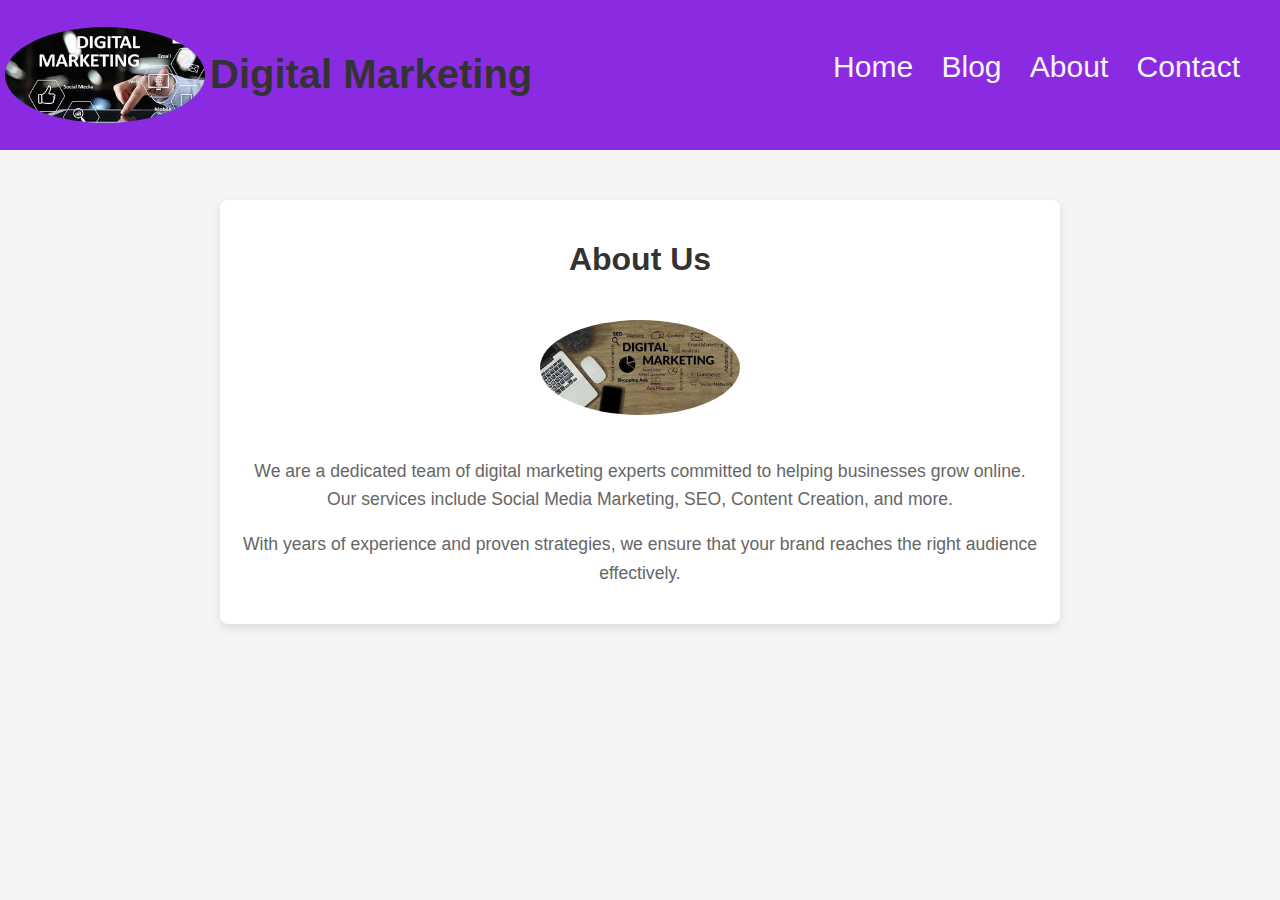
<file: about.html>
<!DOCTYPE html>
<html lang="en">
<head>
    <meta charset="UTF-8">
    <meta name="viewport" content="width=device-width, initial-scale=1.0">
    <title>Document</title>
    <link rel="stylesheet" href="about.css">
</head>
<body>
    <header>
        <div class="navbar">
            <div class="logo-section">
                <img src="digi18.jfif" alt="">
                <h1>Digital Marketing</h1>
            </div>
            <div class="nav-links">
                <a href="Index.html">Home</a>
                <a href="Blog.html">Blog</a>
                <a href="About.html">About</a>
                <a href="contact.html">Contact</a>
            </div>

        </div>
    </header>
    <section>
        <h1>About Us</h1>
        <img src="digi19.jfif" alt="Our Team">
        <p>We are a dedicated team of digital marketing experts committed to helping businesses grow online. Our services include Social Media Marketing, SEO, Content Creation, and more.</p>
        <p>With years of experience and proven strategies, we ensure that your brand reaches the right audience effectively.</p>
    </section>

    
</body>
</html>
</file>
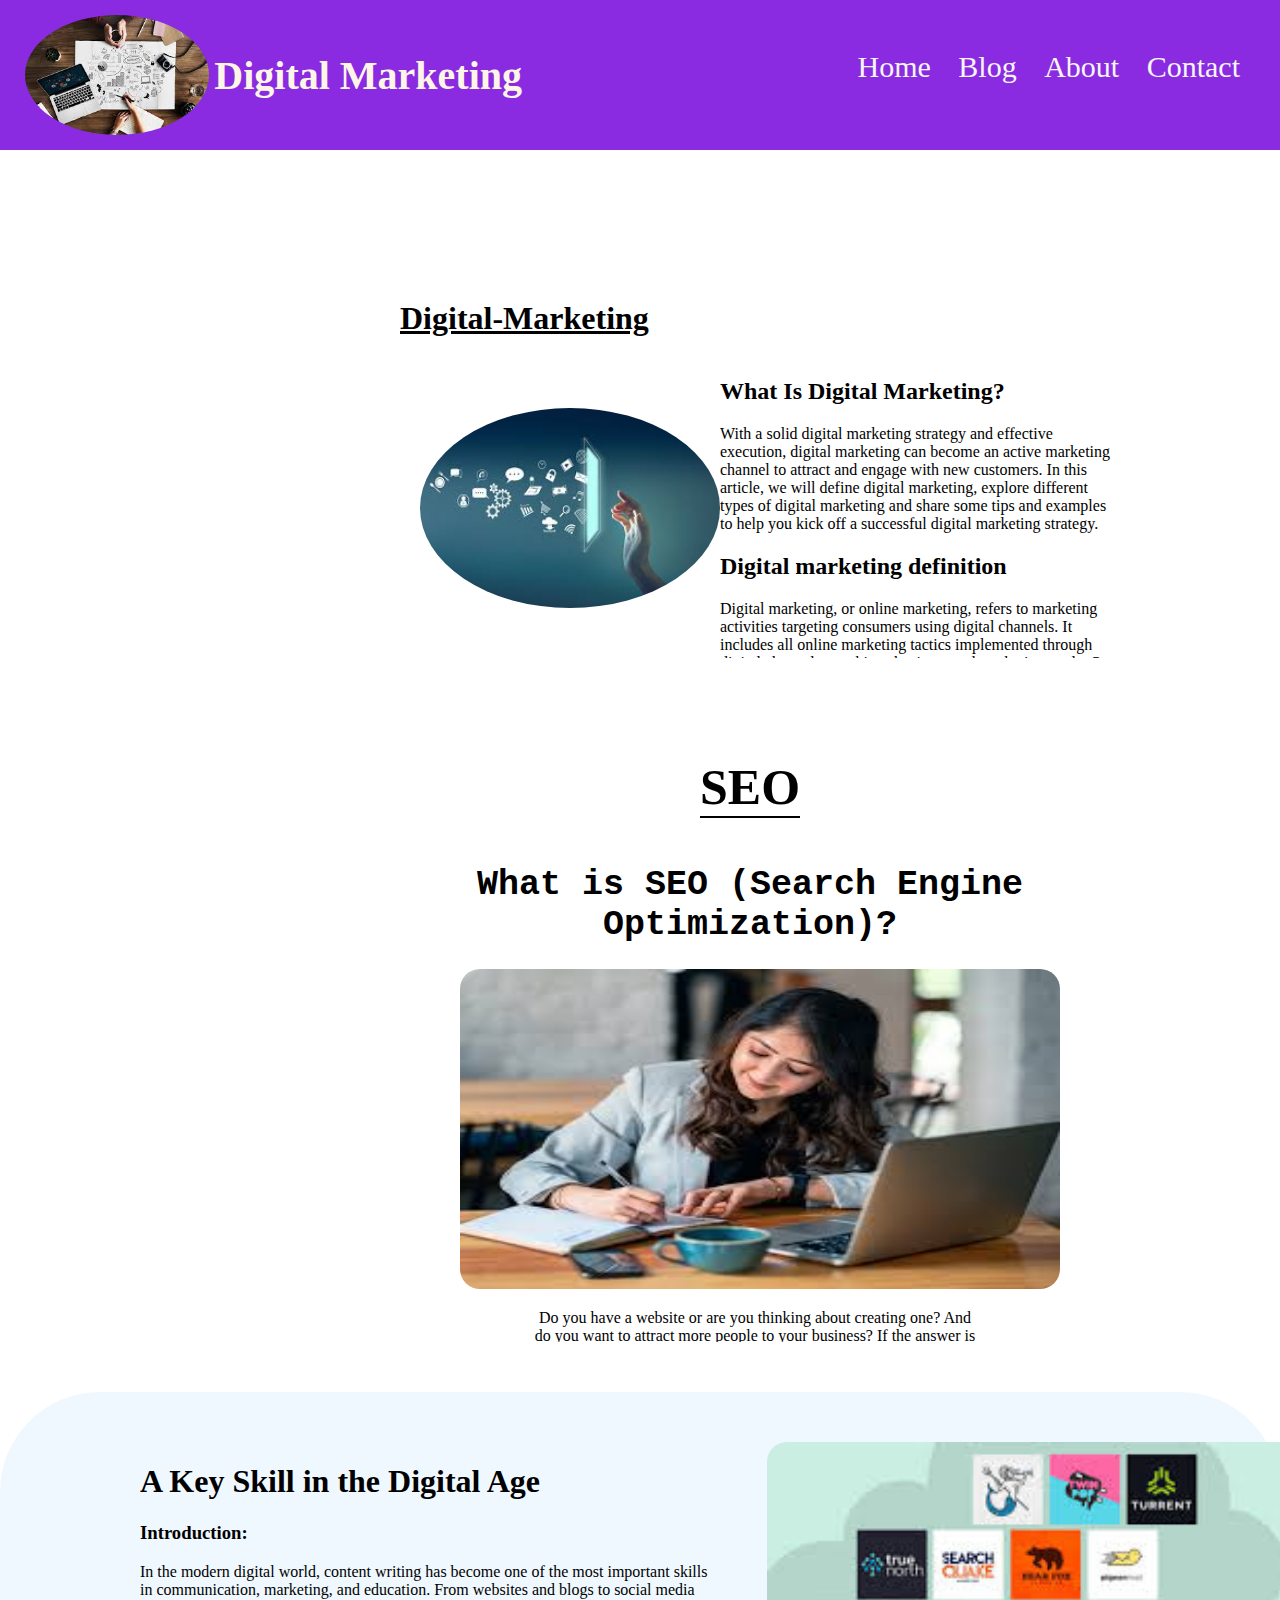
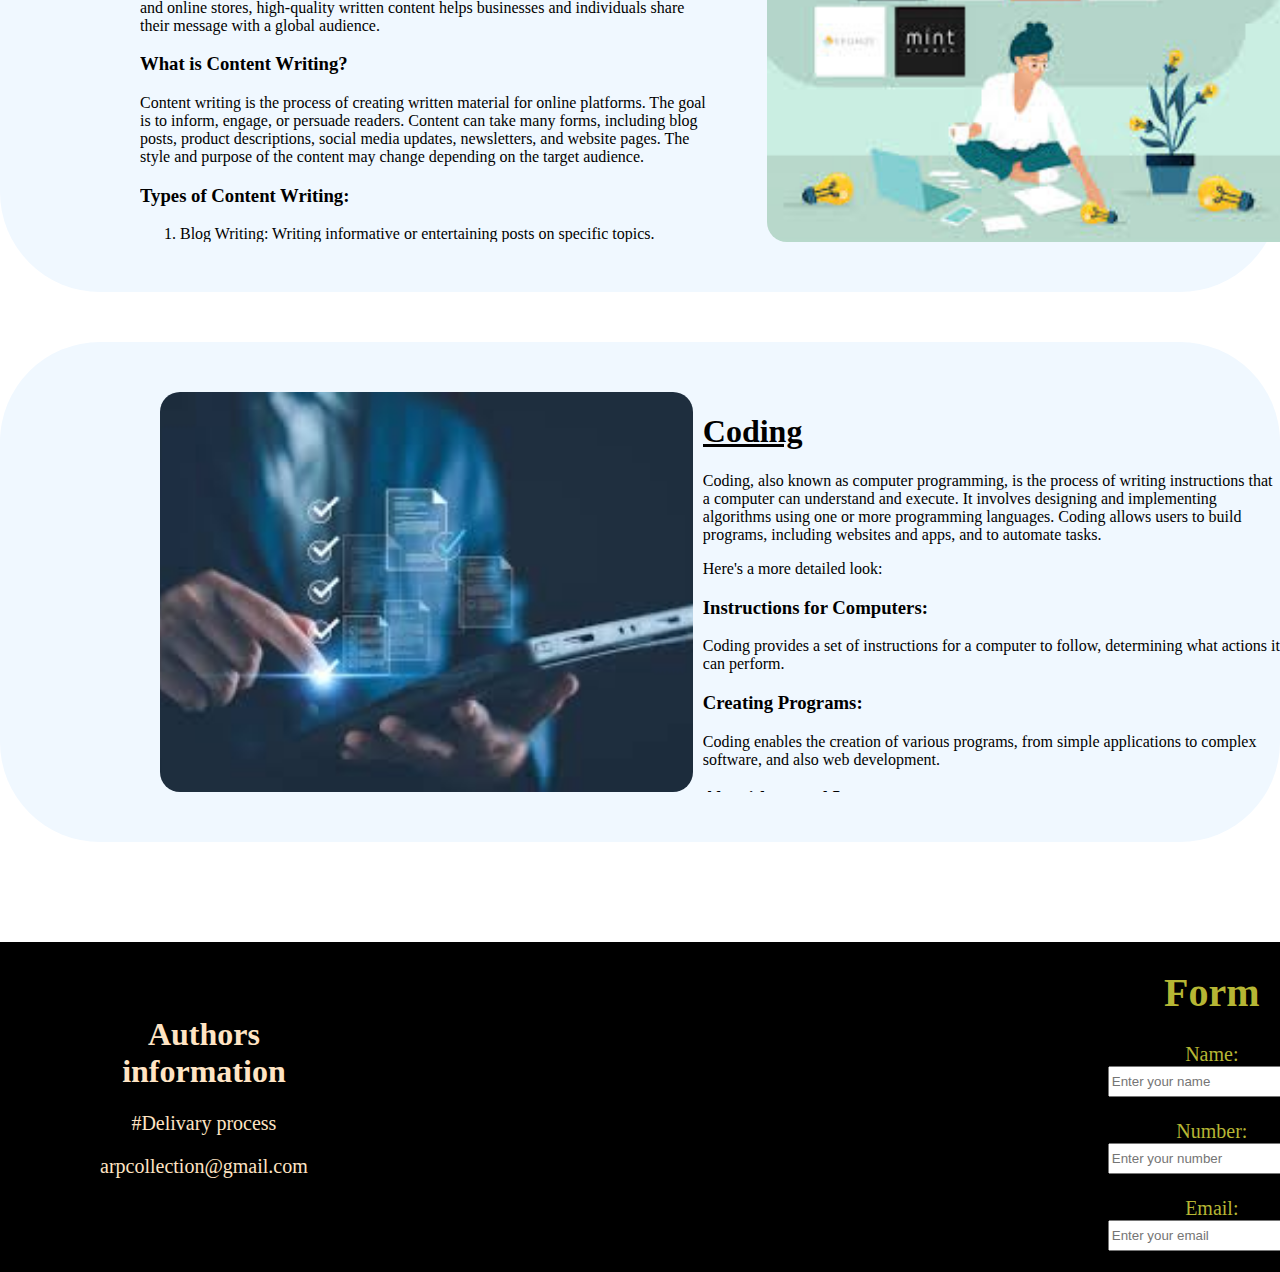
<file: blog.html>
<!DOCTYPE html>
<html lang="en">
<head>
    <meta charset="UTF-8">
    <meta name="viewport" content="width=device-width, initial-scale=1.0">
    <title>Document</title>
    <link rel="stylesheet" href="blog.css">
</head>
<body>
    <header>
        <div class="navbar">
            <div class="logo-section">
                <img src="digi10.jfif" alt="">
                <h1>Digital Marketing</h1>
            </div>
            <div class="nav-links">
                <a href="Index.html">Home</a>
                <a href="blog">Blog</a>
                <a href="About.html">About</a>
                <a href="contact.html">Contact</a>
            </div>

        </div>
    </header>

    <!-- Background -->
    <section>
        <div class="digital-marketing" id="digital-marketing1">
         <h1><u>Digital-Marketing</u></h1>
         <div class="div-two">
            <div class="digital-img">
            <img src="digi11.jfif" alt="">

        </div>
        <div class="content">
           
            <h2>What Is Digital Marketing?</h2>
            <p>With a solid digital marketing strategy and effective execution, digital marketing can become an active marketing channel to attract and engage with new customers.

              In this article, we will define digital marketing, explore different types of digital marketing and share some tips and examples to help you kick off a successful digital marketing strategy.</p>
            <h2>Digital marketing definition</h2>
<p>Digital marketing, or online marketing, refers to marketing activities targeting consumers using digital channels. It includes all online marketing tactics implemented through digital channels to achieve business and marketing goals. 

One big advantage of online marketing over traditional marketing is the ability to gather and analyze data in real-time. Digital marketing teams can make data-driven decisions to achieve their business and marketing goals.

</p>
<h2>Digital marketing channels</h2>
<p>In today’s digital world, there are various channels to conduct marketing activities. Each of these channels offers its own unique advantages and challenges. 

Let’s look into different channels and what each of these channels can bring.

Social media marketing: Social media marketing helps companies increase brand awareness, engage with customers, and direct traffic to the company website. It is a great tool to keep customers informed about the latest news, products, or services.

Content marketing: Content marketing helps attract, nurture, inform, and entertain potential customers to earn their trust and loyalty. Content marketing can also serve as inbound marketing when scaled effectively. It can be in the form of blog posts, videos, and infographics.

Search engine optimization: Search engine optimization (SEO) increases a website's visibility in search results, bringing in more traffic and conversions. SEO is a great channel for creating brand authority and targeting the right audience.

Email marketing: Email marketing is one of the best ways to attract and nurture new and existing customers, sharing timely and relevant information.

Video marketing: YouTube alone reaches more U.S. adults aged 18-49 than any cable network. Video marketing is an increasingly popular digital marketing channel, it provides content that engages customers and also ranks high on search engine pages.

Mobile marketing: Mobile marketing includes mobile banner ads, SMS messaging, push notifications, in-app ads, QR codes, and more. 

Influencer marketing: Influencer marketing entails sponsoring influencers to promote a brand and increase the reach of your product message.

Partnerships and affiliate marketing: In partnerships and affiliate marketing, you come to an agreement with a software or service provider and share/earn a commission for selling and attracting new customers.


Search engine marketing: Search engine marketing, e.g., Google ads, is an online advertising model used to drive traffic to websites and sales pages. </p><a href="">Read More...</a>

            
        </div>
    
    </div>

</div>
<div class="seo">
    <h1>SEO</h1>
</div>   
<div class="seo-content"  id="seo-content1">
        <pre><h1>What is SEO (Search Engine
Optimization)?</h1></pre>
        <img src="digi12.jfif" alt="">
        <div class="seo-p">
            <p>Do you have a website or are you thinking about creating one? And do you want to attract more people to your business? If the answer is yes, then there’s no doubt about it: SEO should be part of your marketing efforts. It’s a great way to build your brand and get people on your site. But what does it actually entail? In this post, we’ll give you an understanding of what SEO is and how you can get started!</p>
            <h2>What is SEO?</h2>
            <p>The acronym SEO stands for Search Engine Optimization. Let’s first get a definition from one of our principal SEO experts at Yoast, Alex :
            <a href="">Read More ...</a>

            
        </div>
           
</div>
<div class="content-writing" id="content-writing1">

<div class="content-text">
    <h1> A Key Skill in the Digital Age</h1>
    <h3>Introduction:</h3>
    <p>In the modern digital world, content writing has become one of the most important skills in communication, marketing, and education. From websites and blogs to social media and online stores, high-quality written content helps businesses and individuals share their message with a global audience.

</p>
<h3>What is Content Writing?</h3>
<p>Content writing is the process of creating written material for online platforms. The goal is to inform, engage, or persuade readers. Content can take many forms, including blog posts, product descriptions, social media updates, newsletters, and website pages. The style and purpose of the content may change depending on the target audience.</p>
<h3>Types of Content Writing:</h3>
<ol type="1">
    <li><p>Blog Writing: Writing informative or entertaining posts on specific topics.</p></li>
    <li><p>SEO Writing: Creating content that is optimized for search engines using keywords.</p></li>
    <li><p>Copywriting: Writing promotional or advertising material to convince people to buy or take action.</p></li>
    <li><p>Technical Writing: Explaining complex topics in a simple and clear way (e.g., manuals or guides).</p></li>
    <li><p>Creative Writing: Storytelling, poems, or other imaginative works published online.</p></li>
</ol>
<h3>Skills Needed for Content Writing:</h3>
<p>To be a successful content writer, one needs a mix of creativity, research ability, and language skills. Important skills include:</p>
<a href=""><button>Read More...</button></a>

</div>
<div class="content-img">
    <img src="digi13.jfif" alt="">
</div>

</div>
<div class="coding" id="coding1">
    <div class="coding-img">
        <img src="digi14.jfif" alt="">
    </div>
    <div class="coding-text">
        <h1><u>Coding</u></h1>
        <p>Coding, also known as computer programming, is the process of writing instructions that a computer can understand and execute. It involves designing and implementing algorithms using one or more programming languages. Coding allows users to build programs, including websites and apps, and to automate tasks. </p>
        <p>Here's a more detailed look:</p>
        <h3>Instructions for Computers:</h3>
        <p>Coding provides a set of instructions for a computer to follow, determining what actions it can perform. </p>
        <h3>Creating Programs:</h3>
        <p>Coding enables the creation of various programs, from simple applications to complex software, and also web development. </p>
        <h3>Algorithms and Languages:</h3>
        <p>Coding involves designing algorithms (step-by-step procedures) and using programming languages (e.g., Python, Java, JavaScript) to translate these algorithms into code.</p>
        <h3>Benefits of Learning to Code:</h3>
        <ul><li>Problem-solving: Coding is a great way to improve problem-solving skills. </li></ul>
        <ul><li>Career Opportunities: Coding skills are highly sought after in various industries, with many career paths available. </li></ul>
        <ul><li>Automation: Coding allows users to automate tasks and streamline processes. </li></ul>
        <a href=""><button>Read More...</button></a>


    </div>
</div>


    </section>
    <div class="footer">
        <div class="two-parts">
            <div class="Authors">
                <h1>Authors information</h1>
                <p>#Delivary process</p>
                <p>arpcollection@gmail.com</p>
            </div>
            <div class="form">
                <h1>Form</h1>
                <label for="name" value="name">Name:</label>
                <input type="text" name="Name" placeholder="Enter your name"><br><br>
                <label name="number" value="Number">Number:</label>
                <input type="inteser" name="number" placeholder="Enter your number"><br><br>
                <label name="email" value="Email">Email:</label>
                <input type="email" name="email" placeholder="Enter your email">
            </div>
        </div>
    </div>

    
</body>
</html>
</file>
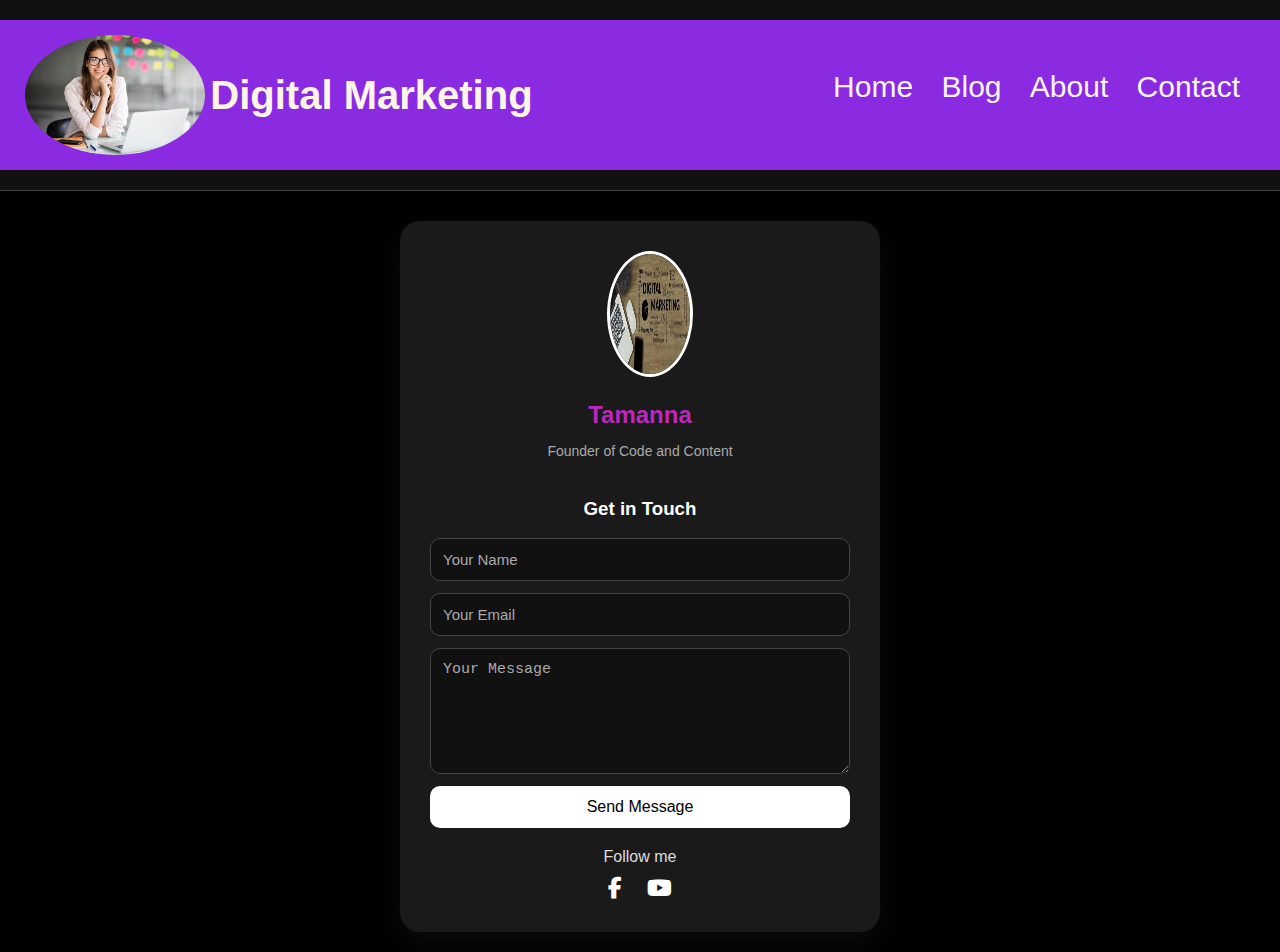
<file: contact.html>
<!DOCTYPE html>
<html lang="en">
<head>
    <meta charset="UTF-8">
    <meta name="viewport" content="width=device-width, initial-scale=1.0">
    <title>Document</title>
    <link rel="stylesheet" href="contact.css">
    <link rel="stylesheet" href="https://cdnjs.cloudflare.com/ajax/libs/font-awesome/6.5.0/css/all.min.css" />

</head>
<body>
    <header>
        <div class="navbar">
            <div class="logo-section">
                <img src="digi2.jfif" alt="">
                <h1>Digital Marketing</h1>
            </div>
            <div class="nav-links">
                <a href="Index.html">Home</a>
                <a href="Blog.html">Blog</a>
                <a href="About.html">About</a>
                <a href="contact">Contact</a>
            </div>

        </div>
    </header>
    <div class="container">
    <div class="card">
      <div class="profile">
        <a href="index.html"><img src="digi19.jfif" alt="Profile Picture" /></a>
        <h2>Tamanna</h2>
        <p>Founder of Code and Content</p>
      </div>

      <form action="#" method="post">
        <h3>Get in Touch</h3>
        <input type="text" name="name" placeholder="Your Name" required />
        <input type="email" name="email" placeholder="Your Email" required />
        <textarea name="message" placeholder="Your Message" required></textarea>
        <button type="submit">Send Message</button>
      </form>

      <div class="social-links">
        <p>Follow me</p>
        <a href="https://www.facebook.com/profile.php?id=61576332569246" target="_blank"><i class="fab fa-facebook-f"></i></a>
        <a href="https://www.youtube.com/@tamannarahman9187" target="_blank"><i class="fab fa-youtube"></i></a>
      </div>
    </div>
  </div>
</file>
<file: about.css>
body{
    padding: 0; 
    margin: 0;
 }
 .navbar{
     display: flex;
     justify-content: space-between;
     height: 150px;
     background-color:blueviolet;
     /* padding: 80px; */
     align-items: center;
 }
 .logo-section{
     padding: 5px;
     align-items: center;
     color: oldlace;
     font-weight: bolder;
     display: flex;
     font-size: 20px;
     gap: 5px;
 }
 
 img{
     border-radius: 50%;
     height: 120px;
     margin-left: 20px;
 }
 .nav-links{
     height: 50px;
     color: #000;
     font-size: 30px;
     margin-right: 40px;
     justify-content: center;
 }
 .nav-links a{
     color: whitesmoke;
     text-decoration: none;
 }
 .nav-links a:hover{
     color: black;
 
 }
 .nav-links a {
   padding-left: 20px;
 }
 body {
     font-family: Arial, sans-serif;
     margin: 0;
     padding: 0;
     background-color: #f4f4f4;
 }
 
 section {
     max-width: 800px;
     margin: 50px auto;
     padding: 20px;
     background-color: #fff;
     border-radius: 8px;
     box-shadow: 0 4px 8px rgba(0, 0, 0, 0.1);
     text-align: center;
 }
 
 h1 {
     font-size: 2em;
     color: #333;
 }
 
 p {
     font-size: 1.1em;
     color: #666;
     line-height: 1.6;
 }
 
 img {
     width: 200px;
     height: auto;
     border-radius: 50%;
     margin: 20px 0;
 }
</file>
<file: blog.css>
body{
    padding: 0; 
    margin: 0;
 }
 .navbar{
     display: flex;
     justify-content: space-between;
     height: 150px;
     background-color:blueviolet;
     /* padding: 80px; */
     align-items: center;
 }
 .logo-section{
     padding: 5px;
     align-items: center;
     color: oldlace;
     font-weight: bolder;
     display: flex;
     font-size: 20px;
     gap: 5px;
 }
 
 img{
     border-radius: 50%;
     height: 120px;
     margin-left: 20px;
 }
 .nav-links{
     height: 50px;
     color: #000;
     font-size: 30px;
     margin-right: 40px;
     justify-content: center;
 }
 .nav-links a{
     color: whitesmoke;
     text-decoration: none;
 }
 .nav-links a:hover{
     color: black;
 
 }
 .nav-links a {
   padding-left: 20px;
 }
 /* background */
 
 
 .digital-marketing{
     width: 1000px;
     margin-top: 150px;
     margin-left: 250px;
     align-items: center;
     padding-left: 150px;
 }
 .div-two{
     display: flex;
     gap: 20px;
 
 }
 .digital-img{
     width: 300px;
     height: 200px;
     margin-top: 50px;
 }
 .digital-img img{
     height: 100%;
     width: 100%;
     object-fit: cover;
 }
 .content{
     height: 300px;
     width: 400px;
     overflow: scroll;
     
 }
 .content a{
     text-decoration: none;
     font-size: 18px;
     color:black;
 
 }
 .content a:hover{
     border-bottom: 2px solid black;
 }
 .seo{
     margin-top: 100px;
 }
 .seo h1{
     
     font-size: 50px;
     margin-left: 700px;
     border-bottom: 2px solid black;
     width: 100px;
 }
 .seo-content{
     width: 1000px;
     height: 500px;
     text-align: center;
     margin-left: 250px;    
     overflow: scroll;
     margin-top: -10px;
    
 }
 .seo-content h1{
     font-size: 35px;
 }
 .seo-content img{
     height: 320px;
     width: 600px;
     border-radius: 20px;
 
 }
 .seo-p{
     width: 450px;
     height: 300px;
     margin-left: 280px; 
 
     
 }
 .seo-p a{
     color: black;
 }
 .content-writing{
     width: auto;
     height: 500px;
     display: flex;
     align-items: center;
     gap: 30px;
     padding-left:140px;
     margin-top: 50px;
     background-color: aliceblue;
     border-radius: 100px;
  
 }
 .content-img{
    width: 600px;
     height: 400px; 
    
 
 }
 .content-img img{
     height: 100%;
     width: 100%;
     object-fit: cover;
     border-radius: 20px;
 
 }
 .content-text{
     width: 650px;
     height: 400px; 
     overflow: scroll;
 
 }
 
 .content-text a{
     margin-left: 500px;
 }
 .content-text a button{
     width: 120px;
     height: 30px;
     background-color: black;
     color: white;
     font-size: 15px;
     border-radius: 20px;
 
 }
 .coding{
     width: auto;
     height: 500px;
     display: flex;
     align-items: center;
     gap: 30px;
     padding-left:140px;
     margin-top: 50px;
     background-color: aliceblue;
     border-radius: 100px;
 }
 .coding-img{
     width: 600px;
     height: 400px; 
    
 }
 .coding-img img{
      height: 100%;
     width: 100%;
     object-fit: cover;
     border-radius: 20px;
 
 }
 .coding-text{
     width: 650px;
     height: 400px; 
     overflow: scroll;
 }
 .coding-text a{
     margin-left:520px;
 
 }
 .coding-text a button{
     width: 120px;
     height: 30px;
     background-color: black;
     color: white;
     font-size: 15px;
     border-radius: 20px;
 
 }
 .footer{
     background-color: black;
     width: auto;
     height: 330px;
     margin-top: 100px;
 }
 .two-parts{
     display: flex;
     gap: 800px;
     text-align: center;
     align-items: center;
     width: fit-content;
     margin-left: 100px;
     margin-top: 40px;
 }
 .Authors h1{
     color: bisque;
 }
 .Authors p{
     font-size: 20px;
     color: bisque;
 }
 .form{
     font-size: 20px;
     color: rgb(182, 182, 52);
 }
 .form input{
     height: 25px;
     width: 200px;
 }
</file>
<file: contact.css>
body{
    padding: 0; 
    margin: 0;
 }
 .navbar{
     display: flex;
     justify-content: space-between;
     height: 150px;
     background-color:blueviolet;
     /* padding: 80px; */
     align-items: center;
 }
 .logo-section{
     padding: 5px;
     align-items: center;
     color: oldlace;
     font-weight: bolder;
     display: flex;
     font-size: 20px;
     gap: 5px;
 }
 
 img{
     border-radius: 50%;
     height: 120px;
     margin-left: 20px;
 }
 .nav-links{
     height: 50px;
     color: #000;
     font-size: 30px;
     margin-right: 40px;
     justify-content: center;
 }
 .nav-links a{
     color: whitesmoke;
     text-decoration: none;
 }
 .nav-links a:hover{
     color: black;
 
 }
 .nav-links a {
   padding-left: 20px;
 }
 /* {
   margin: 0;
   padding: 0;
   box-sizing: border-box;
 } */
 
 body {
   font-family: 'Segoe UI', sans-serif;
   background-color: #000;
   color: #fff;
   display: flex;
   flex-direction: column;
   align-items: center;
   min-height: 100vh;
   animation: bodyFade 1s ease-in;
 }
 
 @keyframes bodyFade {
   from {
     opacity: 0;
   }
   to {
     opacity: 1;
   }
 }
 
 header {
   width: 100%;
   background-color: #111;
   padding: 20px 0;
   text-align: center;
   border-bottom: 1px solid #444;
   animation: slideDown 1s ease;
 }
 
 @keyframes slideDown {
   from {
     transform: translateY(-50px);
     opacity: 0;
   }
   to {
     transform: translateY(0);
     opacity: 1;
   }
 }
 
 .logo {
   color: #ffffff;
   font-size: 30px;
   font-weight: bold;
   letter-spacing: 1.5px;
 }
 
 .container {
   margin-top: 10px;
   padding: 20px;
   width: 100%;
   display: flex;
   justify-content: center;
 }
 
 .card {
   background-color: #1a1a1a;
   padding: 30px;
   border-radius: 20px;
   box-shadow: 0 10px 30px rgba(255, 255, 255, 0.05);
   width: 100%;
   max-width: 420px;
   text-align: center;
   animation: fadeUp 1.2s ease-in-out;
 }
 
 @keyframes fadeUp {
   from {
     transform: translateY(40px);
     opacity: 0;
   }
   to {
     transform: translateY(0);
     opacity: 1;
   }
 }
 
 .profile img {
   width: 80px;
   border-radius: 50%;
   margin-bottom: 10px;
   border: 3px solid #fff;
   transition: transform 0.4s ease;
 }
 
 .profile img:hover {
   transform: scale(1.05);
 }
 
 .profile h2 {
   margin: 10px 0 5px;
   font-size: 24px;
   color:rgb(188, 39, 188);
 }
 
 .profile p {
   color: #aaa;
   font-size: 14px;
 }
 
 form {
   margin-top: 20px;
   display: flex;
   flex-direction: column;
 }
 
 input,
 textarea {
   padding: 12px;
   margin-bottom: 12px;
   border: 1px solid #444;
   background-color: #111;
   color: #fff;
   border-radius: 10px;
   font-size: 15px;
   transition: transform 0.3s, border-color 0.3s;
 }
 
 input::placeholder,
 textarea::placeholder {
   color: #aaa;
 }
 
 input:focus,
 textarea:focus {
   border-color: #fff;
   transform: scale(1.03);
   outline: none;
 }
 
 textarea {
   resize: vertical;
   height: 100px;
 }
 
 button {
   padding: 12px;
   border: none;
   background-color: #fff;
   color: #000;
   border-radius: 10px;
   font-size: 16px;
   cursor: pointer;
   position: relative;
   overflow: hidden;
   z-index: 1;
   transition: all 0.3s ease;
 }
 
 button::after {
   content: "";
   position: absolute;
   top: 0;
   left: -100%;
   width: 100%;
   height: 100%;
   background: #ccc;
   transition: 0.4s;
   z-index: -1;
 }
 
 button:hover::after {
   left: 0;
 }
 
 button:hover {
   color: #000;
 }
 
 .social-links {
   margin-top: 20px;
 }
 
 .social-links p {
   color: #ddd;
   margin-bottom: 10px;
 }
 
 .social-links a {
   color: #fff;
   font-size: 22px;
   margin: 0 10px;
   transition: transform 0.3s, color 0.3s;
 }
 
 .social-links a:hover {
   color: #ccc;
   transform: scale(1.2) rotate(5deg);
 }
</file>
